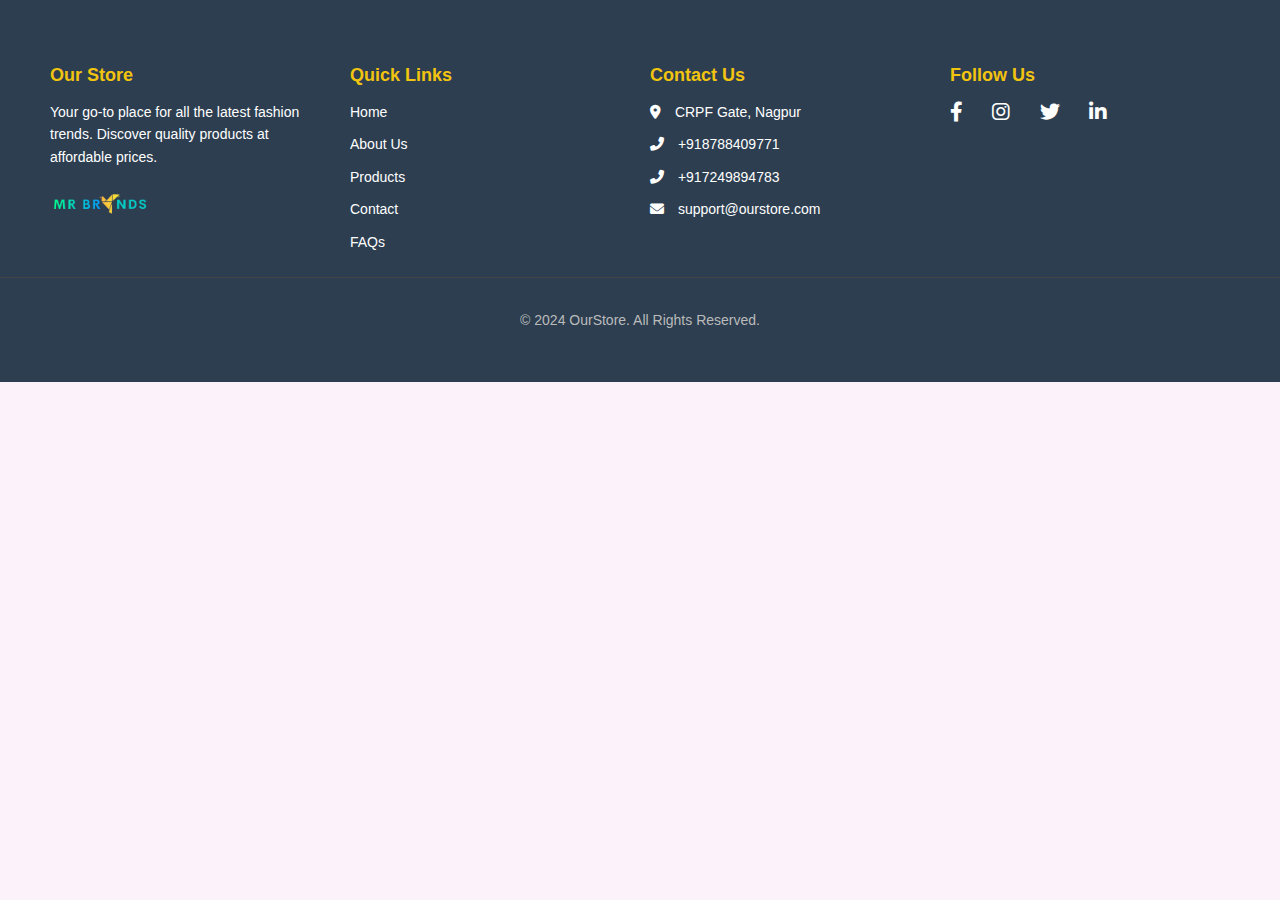
<file: footer.html>
<!DOCTYPE html>
<html lang="en">
<head>
    <meta charset="UTF-8">
    <meta name="viewport" content="width=device-width, initial-scale=1.0">
    <title>footer</title>
    <link rel="stylesheet" href="first.css" >
    <link rel="stylesheet" href="https://cdnjs.cloudflare.com/ajax/libs/font-awesome/6.0.0-beta3/css/all.min.css">

</head>
<body>
    <footer>
        <!-- mayur -->
        <div class="footer-container">
          <!-- Section 1: Logo and Brief Description -->
          <div class="footer-section about">
            <h2>Our Store</h2>
            <p>Your go-to place for all the latest fashion trends. Discover quality products at affordable prices.</p>
            <img src="/images/mr brands logo.png" alt="Website Logo" class="footer-logo">
          </div>
      
          <!-- Section 2: Useful Links -->
          <div class="footer-section links">
            <h2>Quick Links</h2>
            <ul>
              <li><a href="index.html">Home</a></li>
              <li><a href="about.html">About Us</a></li>
              <li><a href="products.html">Products</a></li>
              <li><a href="contact.html">Contact</a></li>
              <li><a href="faq.html">FAQs</a></li>
            </ul>
          </div>
      
          <!-- Section 3: Contact Info -->
          <div class="footer-section contact">
            <h2>Contact Us</h2>
            <ul>
              <li><i class="fas fa-map-marker-alt"></i> CRPF Gate, Nagpur </li>
              <li><i class="fas fa-phone-alt"></i> +918788409771</li>
              <li><i class="fas fa-phone-alt"></i> +917249894783</li>
              <li><i class="fas fa-envelope"></i> support@ourstore.com</li>
            </ul>
          </div>
      
          <!-- Section 4: Social Media Links -->
          <div class="footer-section social">
            <h2>Follow Us</h2>
            <div class="social-icons">
              <a href="#"><i class="fab fa-facebook-f"></i></a>
              <a href="#"><i class="fab fa-instagram"></i></a>
              <a href="#"><i class="fab fa-twitter"></i></a>
              <a href="#"><i class="fab fa-linkedin-in"></i></a>
            </div>
          </div>
        </div>
      
        <!-- Bottom Footer Section -->
        <div class="footer-bottom">
          <p>&copy; 2024 OurStore. All Rights Reserved.</p>
        </div>
    </footer>
</body>
</html>
</file>
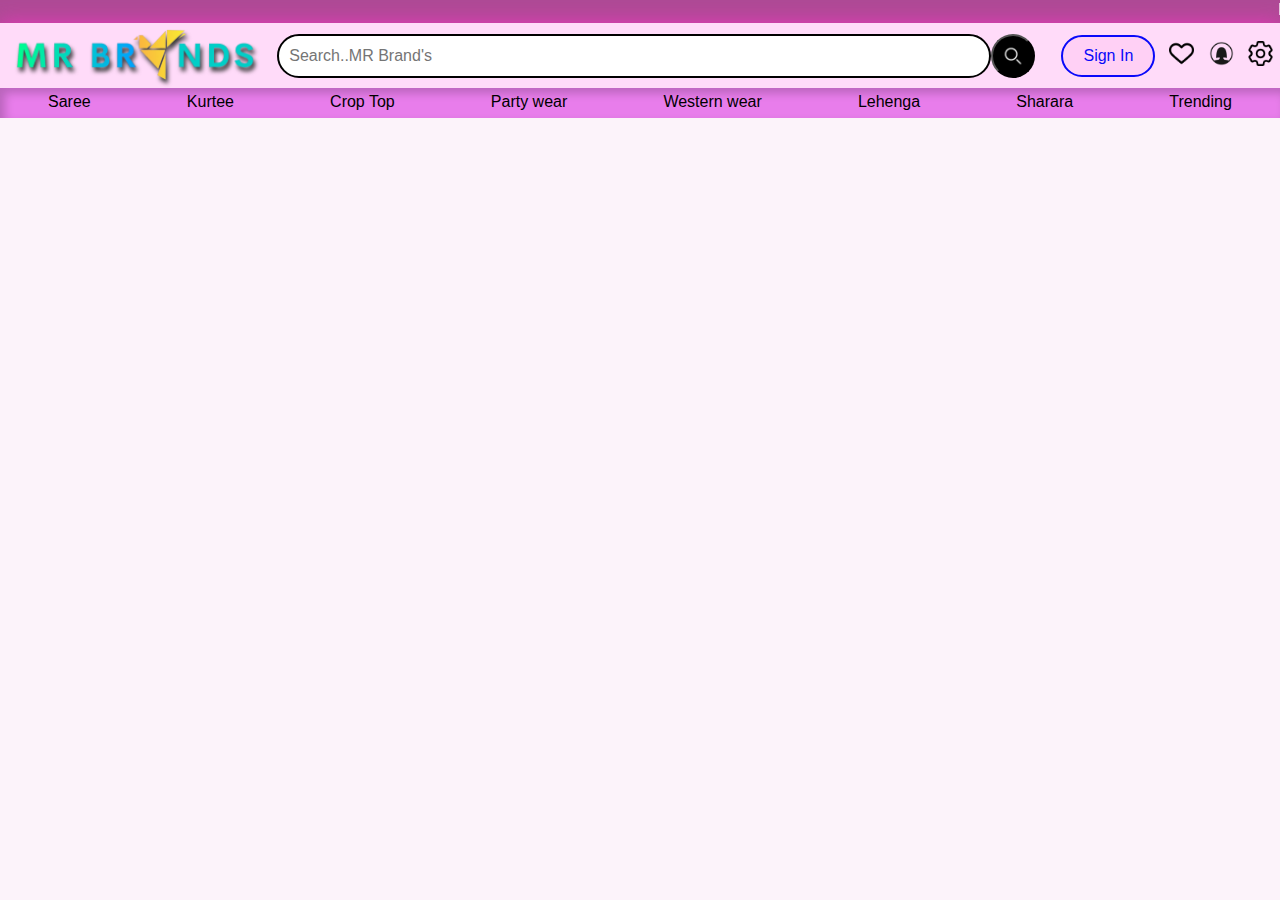
<file: header.html>
<!DOCTYPE html>
<html lang="en">
<head>
    <meta charset="UTF-8">
    <meta name="viewport" content="width=device-width, initial-scale=1.0">
    <title>header</title>
    <link rel="stylesheet" href="first.css" >
</head>
<body>
    <header>
        <upperheader>
            <slidingbar>
                <div class="slidingbar">
                    <marquee direction="left" width="100%" scrollamount="10" onmouseover="this.stop();" onmouseout="this.start();">
                        <span class="header-promotion marquee-span">Biggest sale of the season. Look out for Hottest Deals and Get unbelievable discounts.</span>
                        <span class="header-promotion marquee-span"> Buy Handbags From Wide Range of Collection Only At AJIO. Hurry Up Shop Now. Free Delivery.</span>
                        <span class="header-promotion marquee-span ">Get Stylish Footwear at Max — Bundle & Save Big with Max! Buy 3 styles for ₹999 plus Free Shipping on all orders.</span>
                    </marquee>
                </div>
            </slidingbar>
        </upperheader>
        <middleheader>
            <logo>
                <div class="logo">
                    <div class="navlogo">
                        <a href="login.html"><img src="images/mr brands logo.png" alt="mr brands"></a>
                    </div>
                </div> 
            </logo>
            <searchbar>
                <div class="searchbar">
                        <input type="text" id="search" style="width: 450px;" placeholder="Search..MR Brand's " >
                        <button type="submit" id="search-button"><img src="images/search (2).png" height="30px"></button>
                        
                </div>
            </searchbar>
            <signIn>
                <div class="sign-in">
                    <button id="sign-in-button" style="padding: 10px 20px; font-size: 16px;">Sign In</button>
                </div>
            </signIn>
            <wishlist>
                <div class="wishlist"style="background-color:;"><img src="images/heart.png" height="25px"></div>
            </wishlist>
            <account>
                <div class="account"style="background-color: ;"><img src="images/circle.png" height="25px"></div>
            </account>
            <settings>
                <div class="account"style="background-color: ;"><img src="images/setting.png" height="25px"></div>

            </settings>
        </middleheader>
        

        <lowerheader id="lowerheader">
            <categorylist>
                <div class="categorylist">
                    <div class="men" data-category="Saree">Saree</div>
                    <div class="men" data-category="Kurtee">Kurtee</div>
                    <div class="men" data-category="Crop Top">Crop Top</div>
                    <div class="men" data-category="Party wear">Party wear</div>
                    <div class="men" data-category="Western wear">Western wear</div>
                    <div class="men" data-category="Lehenga">Lehenga</div>
                    <div class="men" data-category="Sharara">Sharara</div>
                    <div class="men" data-category="Trending">Trending</div>
                </div>
            </categorylist>
        </lowerheader>
        <div id="results" class="product-grid"></div>
    </header>
</body>
</html>
</file>
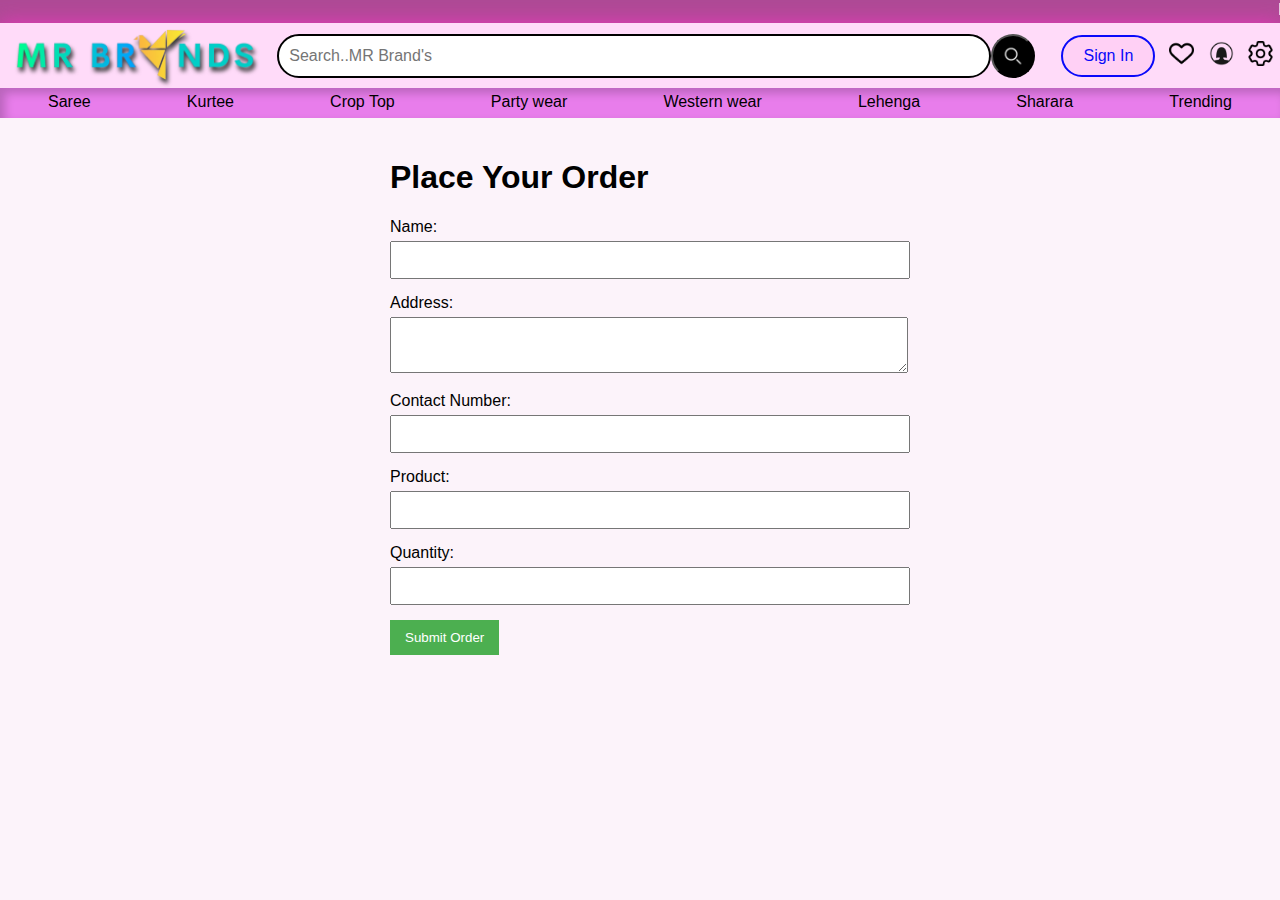
<file: placeorder.html>
<!DOCTYPE html>
<html lang="en">
<head>
    <meta charset="UTF-8">
    <meta name="viewport" content="width=device-width, initial-scale=1.0">
    <title>placeorder</title>
    <link rel="stylesheet" href="first.css">
</head>
<body>
    <div id="header"></div>
    <div class="order-form">
        <h1>Place Your Order</h1>
        <form id="orderForm">
            <div class="form-group">
                <label for="name">Name:</label>
                <input type="text" id="name" name="name" required>
            </div>
            <div class="form-group">
                <label for="address">Address:</label>
                <textarea id="address" name="address" required></textarea>
            </div>
            <div class="form-group">
                <label for="contact">Contact Number:</label>
                <input type="tel" id="contact" name="contact" required>
            </div>
            <div class="form-group">
                <label for="product">Product:</label>
                <input type="text" id="product" name="product" required>
            </div>
            
            <div class="form-group">
                <label for="quantity">Quantity:</label>
                <input type="number" id="quantity" name="quantity" required>
            </div>
            <button type="submit" id="submit-button" class="submit-button">Submit Order</button>
        </form>
    </div>

    <script src="order.js"></script>
    <script src="script.js"></script>
</body>
</html>
</file>
<file: first.css>
body {
    background-color: rgb(252, 243, 250);
    font-family: Arial, sans-serif;
    margin: 0;
    padding: 0;
}
 /* header only */
.slidingbar{
    width: 100%;
    background-color: #AE4A95;
    color: white;
}
middleheader{
    display: flex;
    padding: 0px;
    height: 65px;
    align-items: center;
    justify-content:space-around ;
    background-color: #FFDBF9;  
    box-shadow: 0 0 20px rgba(246, 52, 197, 0.8);
    
}
lowerheader{
  margin: top 10px;
}
.navlogo img {
    width: 256px;    
    height: 65px;    
    object-fit: contain;
    filter: drop-shadow(2px 4px 2px rgb(56, 56, 56));
  }
  .searchbar {
    display: flex;       
    text-align: center;   
    width: 770px;    
  }

.searchbar input[type="text"] {
    width: 100%;
    padding: 10px 250px 10px 10px;
    border: 2px solid black;
    border-radius: 40px;
    font-size: 16px;
  }
  .searchbar button {
    background-color: black;
    border-radius: 50px;
    padding: 5px;
    cursor: pointer;
  }
  .sign-in button {
    background-color: rgba(255, 0, 174, 0.048);/* Green background */
    color: rgb(9, 9, 250); /* White text */
    border: 2px solid rgb(9, 9, 250); /* No border */
    border-radius: 30px; /* Rounded corners */
    cursor: pointer; /* Pointer cursor on hover */
}

.sign-in button:hover {
    background-color: #45a049;
    color: white; 
    border: none;/* Darker green on hover */
}

  .wishlist, .account {
    flex: 0.5;                
    text-align: center;          
  }
  
  .wishlist a, .account a {
    font-size: 24px;           
    color: white;               
  }
.categorylist{
    background-color: #e87deb;
    box-shadow: inset 5px 5px 10px rgba(0, 0, 0, 0.2);
    display: flex;
    padding: 5px 0px 0px 0px;
    height: 25px;
    justify-content: space-around;
    cursor: pointer;
}
/* index page only */
banner {
  display: flex;
  justify-content: center;
  align-items: center;
  min-height: 500px;
}
.slider {
  width: 1500px;
  height: 475px;
  overflow: hidden;
  border-radius: 20px;
  position: relative;
}
.slides {
  width: 1500px;
  height: 475px;
  display: flex;
  animation-fill-mode: forwards;
  animation: slide 20s infinite;
}
.slide {
  width: 1500px;
  height: 475px;
  transition: 10s;
}

.slide img {
  width: 1500px;
  height: 475px;
}
@keyframes slide {
  0%, 20% {
    margin-left: 0; 
  }
  25%, 45% {
    margin-left: -100%; 
  }
  50%, 70% {
    margin-left: -200%; 
  }
  75%, 95% {
    margin-left: -300%; 
  }
  100% {
    margin-left: 0; 
  }
}
.trending {
  margin: 0px;
  display: flex;
  flex-direction: column; 
  align-items: center; 
}
.specialoffer {
  margin: 0px;
  display: flex;
  flex-direction: column; 
  align-items: center; 
}
/* display of products  */
.product-grid {
  display: grid;
  grid-template-columns: repeat(auto-fill, minmax(350px, 1fr));
  gap: 20px;
  margin-top: 20px;
}

/* Individual product card */
.product-card {
  background-color: white;
  border: 1px solid #e0e0e0;
  border-radius: 5px;
  padding: 10px;
  box-shadow: 0 2px 4px rgba(0, 0, 0, 0.1);
  transition: transform 0.3s;
}

.product-card:hover {
  transform: translateY(-5px);
}

.product-card img {
  width: 350px;
  height: 400px;
  object-fit: contain;
  margin-bottom: 10px;
}

.product-name {
  font-size: 18px;
  font-weight: bold;
  margin-bottom: 5px;
}

.product-price {
  color: #388e3c;
  font-size: 16px;
  margin-bottom: 10px;
}

.product-description {
  font-size: 14px;
  color: #757575;
  height: 40px;
  overflow: hidden;
}

.product-griddd {
  display: grid;
  grid-template-columns: repeat(auto-fill, minmax(250px, 1fr));
  gap: 20px;
  margin-top: 20px;
}

.product-carddd {
  background-color: white;
  border: 1px solid #e0e0e0;
  border-radius: 5px;
  padding: 15px;
  box-shadow: 0 2px 4px rgba(0, 0, 0, 0.1);
  text-align: center;
  transition: transform 0.3s;
}
.product-carddd:hover {
  transform: translateY(-5px);
}
.product-carddd img {
  width: 100%;
  height: auto;
  object-fit: contain;
  max-height: 350px;
  margin-bottom: 10px;
}
.product-nameee {
  font-size: 18px;
  font-weight: bold;
  margin-bottom: 5px;
}

.product-priceee {
  color: #388e3c;
  font-size: 16px;
  margin-bottom: 10px;
}

.product-descriptionnn {
  font-size: 14px;
  color: #757575;
  height: 40px;
  overflow: hidden;
}

/* product details page css */
.product-container { 
  border-radius: 10px;
  display: flex;
  justify-content: center;
  align-items: flex-start;
  margin-top: 50px;
  padding: 20px;
  gap: 20px;
  background-color: white;
  max-width: 1200px;
  margin-left: auto;
  margin-right: auto;
  box-shadow: 8px 8px 8px 8px rgba(0, 0, 0, 0.1);
}
.product-image {
  display: grid;
}
#details-image{
  object-fit: contain;
  height: 500px;
  width: 300px;
}

.product-content{
  margin-top: 50px;
  border-radius: 10px;
}


.product-image,.product-details{
    
  display: inline-block;

}

.product-image {
  margin: 20px;
  border:#f57c00 4px;
}

.product-details {
  margin-left: 20px;
  margin-top: 50px;
  max-width: 600px;
}
.product-details p strong{
  display: inline-block;  
  
}
.product-details p {
  margin-top: 20px; /* Adds space between paragraphs */
}
.product-details p strong {
  margin-top: 15px; /* Adds space between strong label and text */
  font-weight: bold;
}
.product-details p:last-of-type {
  margin-bottom: 0; /* Removes extra margin at the end of the last paragraph */
}
button,.product-image{
  display: grid;
  grid-gap: 20px;
}
.product-details h2 {
  margin: 0 0 15px 0;
  font-size: 24px;
  color: #333;
}

.product-details p {
  margin: 5px 0;
  font-size: 16px;
  color: #555;
  
}
#buyNowBtn {
  border-radius: 10px;
  padding: 10px;
  background-color: #ff9800;
  color: white;
  font-size: 16px;
  cursor: pointer;
}

#buyNowBtn:hover {
  background-color: white;
}

#product-name{
  align-items: center;
  color: #656a66;
}

/* place order page  */
.order-form {
  max-width: 500px;
  margin: 0 auto;
}
.form-group {
  margin-bottom: 15px;
}
.form-group label {
  display: block;
  margin-bottom: 5px;
}
.form-group input, .form-group textarea {
  width: 100%;
  padding: 8px;
  font-size: 16px;
}
.submit-button {
  background-color: #4CAF50;
  color: white;
  padding: 10px 15px;
  border: none;
  cursor: pointer;
}
























footer {
  background-color: #2c3e50;
  color: white;
  padding: 40px 0;
  font-family: 'Arial', sans-serif;
}

.footer-container {
  display: flex;
  flex-wrap: wrap;
  justify-content: space-between;
  max-width: 1200px;
  margin: 0 auto;
  padding: 0 20px;
}

.footer-section {
  flex: 1;
  margin: 10px;
  min-width: 250px;
}

.footer-section h2 {
  font-size: 18px;
  margin-bottom: 15px;
  color: #f1c40f;
}

.footer-section p, .footer-section ul, .footer-section img {
  font-size: 14px;
  line-height: 1.6;
}

.footer-section ul {
  list-style-type: none;
  padding: 0;
}

.footer-section ul li {
  margin-bottom: 10px;
}

.footer-section ul li a {
  color: white;
  text-decoration: none;
}

.footer-section ul li a:hover {
  color: #f1c40f;
  transition: color 0.3s ease;
}

.footer-logo {
  width: 100px;
  margin-top: 10px;
}

.footer-section.contact ul li i,
.footer-section.social a i {
  margin-right: 10px;
}

.footer-section.social .social-icons a {
  color: white;
  margin-right: 15px;
  font-size: 20px;
}

.footer-section.social .social-icons a:hover {
  color: #f1c40f;
  transition: color 0.3s ease;
}

.footer-bottom {
  text-align: center;
  padding-top: 20px;
  border-top: 1px solid #444;
}

.footer-bottom p {
  font-size: 14px;
  color: #bbb;
}
</file>
